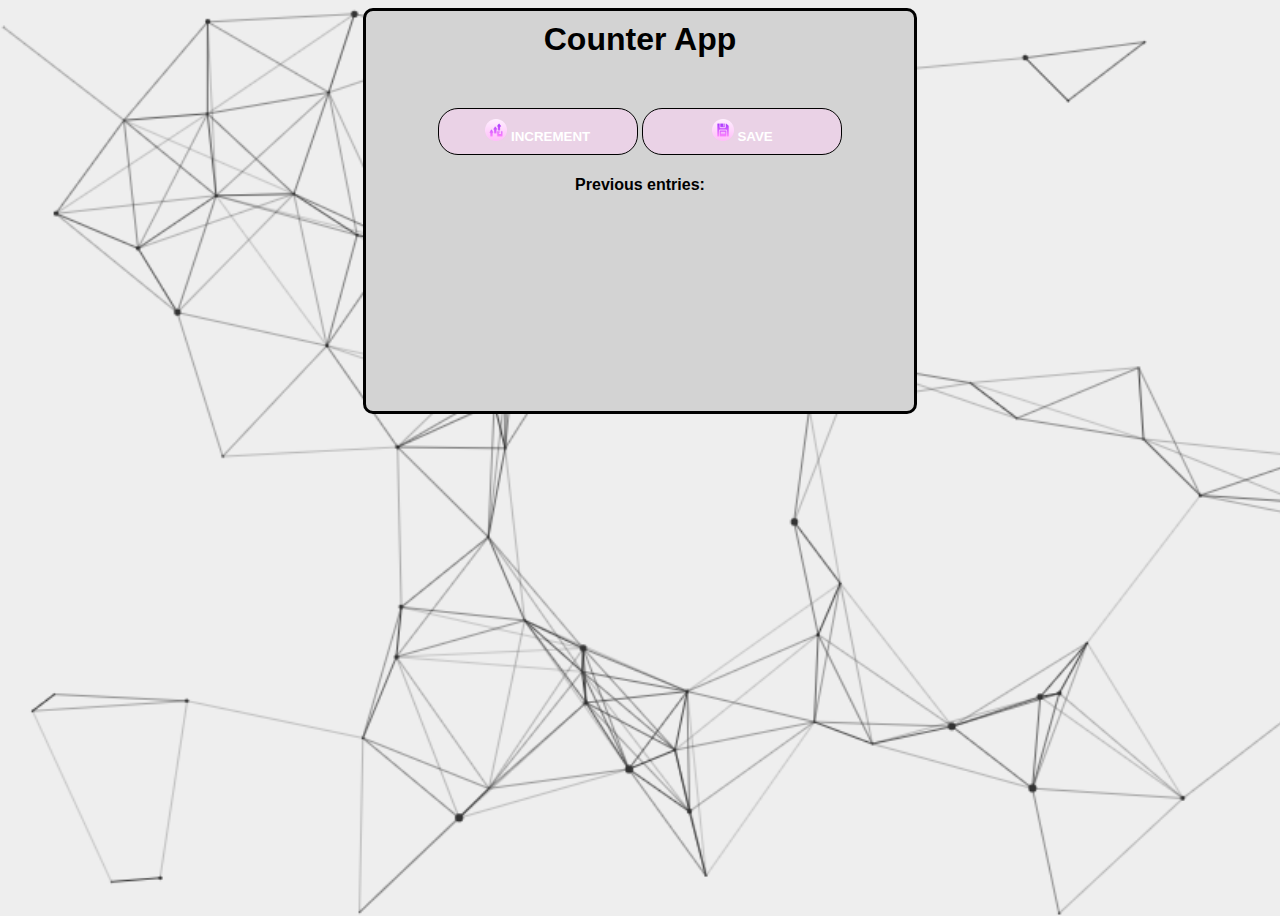
<file: Index.html>
<! doctype html>
<html>
<head><title>Counter App</title>
<link  href="Style.css" rel="stylesheet" type="text/css">
</head>

<body>
<div class="container">
<h1>Counter App</h1>
<h2 id="count-el"> </h2>
<button id="increment-btn" onclick="increment()"><img src="product.png">  INCREMENT</button>
<button id="save-btn" onclick="save()"><img src="save.png">  SAVE </button>
<p id="save-el"> Previous entries: </p>
</div>

<script src="Index.js">
</script>
</body>
</html>
</file>
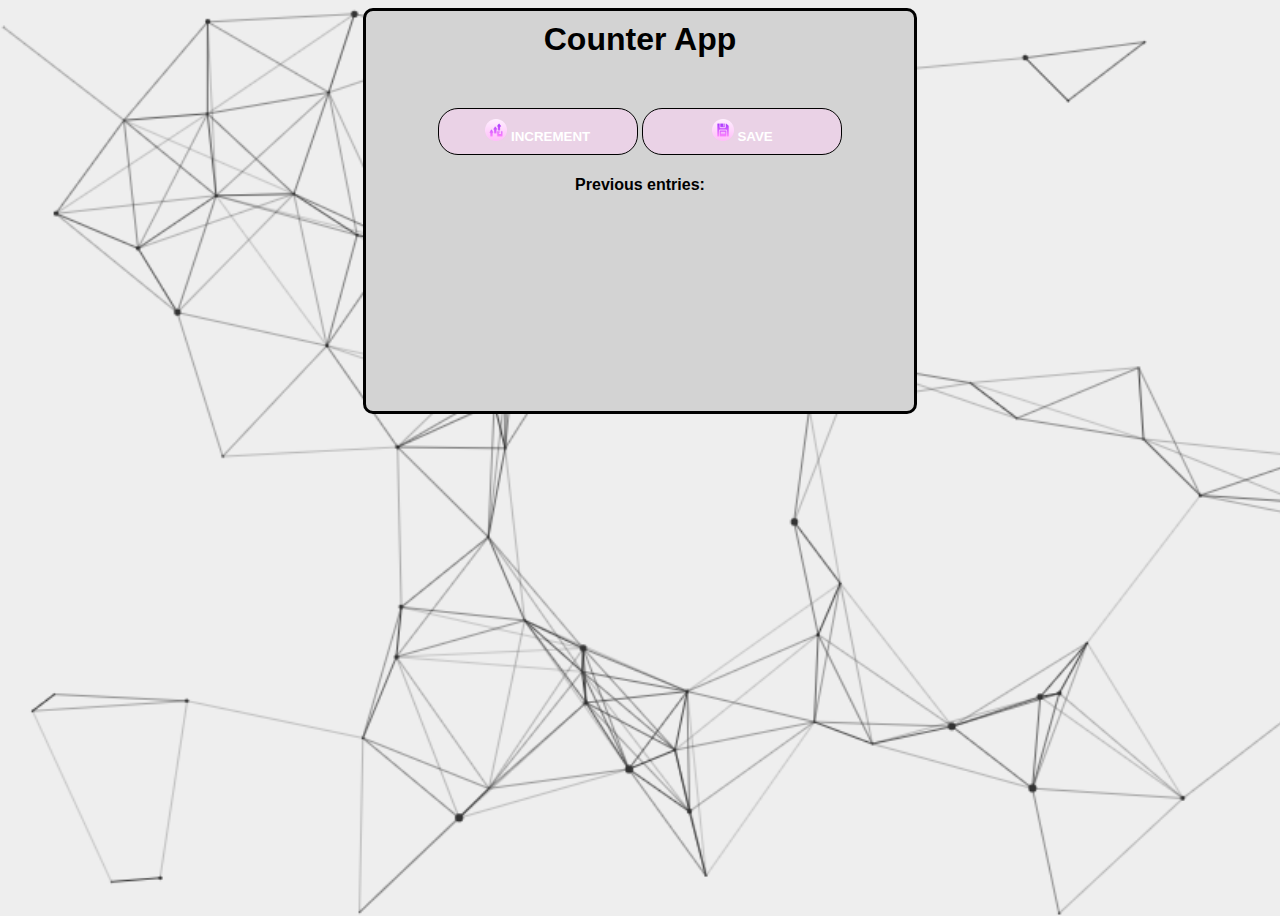
<file: index.html>
<! doctype html>
<html>
<head><title>Counter App</title>
<link  href="style.css" rel="stylesheet" type="text/css">
</head>

<body>
<div class="container">
<h1>Counter App</h1>
<h2 id="count-el"> </h2>
<button id="increment-btn" onclick="increment()"><img src="product.png">  INCREMENT</button>
<button id="save-btn" onclick="save()"><img src="save.png">  SAVE </button>
<p id="save-el"> Previous entries: </p>
</div>

<script src="index.js">
</script>
</body>
</html>
</file>
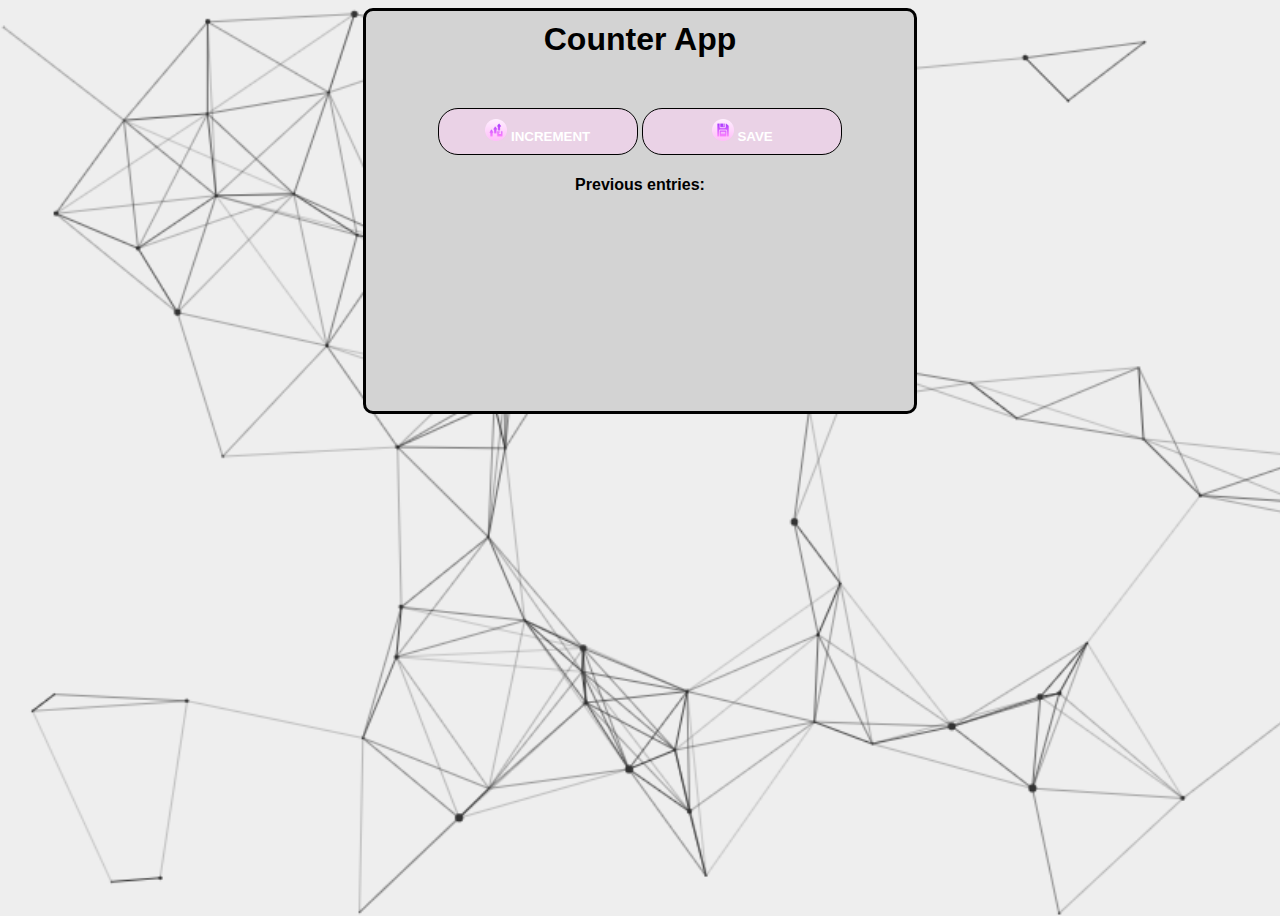
<file: counterApp1.html>
<! doctype html>
<html>
<head><title>Counter App</title>
<link  href="counterApp1.css" rel="stylesheet" type="text/css">
</head>

<body>
<div class="container">
<h1>Counter App</h1>
<h2 id="count-el"> </h2>
<button id="increment-btn" onclick="increment()"><img src="product.png">  INCREMENT</button>
<button id="save-btn" onclick="save()"><img src="save.png">  SAVE </button>
<p id="save-el"> Previous entries: </p>
</div>

<script src="counterApp1.js">
</script>
</body>
</html>
</file>
<file: Style.css>
body {
    background-image: url("cool-background.png");
    background-size: cover;
    font-family: 'Open Sans', 'Helvetica Neue', sans-serif;
    text-align: center;
    height: 100vh;
}

.container {
    background:#D3D3D3;
    max-width: 90%;
    margin: auto;
    border: solid black;
    border-radius: 10px;
	 height: 25rem;
    width: 34.25rem;
    
   
   
}

h1 {
    margin-top: 10px;
    margin-bottom: 50px;
}

h2 {
    font-size: 50px;
    margin-top: 0;
    margin-bottom: 20px;
}

button {
    	border: 1px solid black;
    background: #EAD2E6;
    padding-top: 10px;
    padding-bottom: 10px;
    color: white;
    font-weight: bold;
    width: 200px;
    margin-bottom: 5px;
    border-radius: 20px;
}
button:hover {
    background-color:#FFDD8C,0.5;

}


#save-el {
    font-weight: bold;
}
img{
	height:22px;
	
}
</file>
<file: style.css>
body {
    background-image: url("cool-background.png");
    background-size: cover;
    font-family: 'Open Sans', 'Helvetica Neue', sans-serif;
    text-align: center;
    height: 100vh;
}

.container {
    background:#D3D3D3;
    max-width: 90%;
    margin: auto;
    border: solid black;
    border-radius: 10px;
	 height: 25rem;
    width: 34.25rem;
    
   
   
}

h1 {
    margin-top: 10px;
    margin-bottom: 50px;
}

h2 {
    font-size: 50px;
    margin-top: 0;
    margin-bottom: 20px;
}

button {
    	border: 1px solid black;
    background: #EAD2E6;
    padding-top: 10px;
    padding-bottom: 10px;
    color: white;
    font-weight: bold;
    width: 200px;
    margin-bottom: 5px;
    border-radius: 20px;
}
button:hover {
    background-color:#FFDD8C,0.5;

}


#save-el {
    font-weight: bold;
}
img{
	height:22px;
	
}
</file>
<file: counterApp1.css>
body {
    background-image: url("cool-background.png");
    background-size: cover;
    font-family: 'Open Sans', 'Helvetica Neue', sans-serif;
    text-align: center;
    height: 100vh;
}

.container {
    background:#D3D3D3;
    max-width: 90%;
    margin: auto;
    border: solid black;
    border-radius: 10px;
	 height: 25rem;
    width: 34.25rem;
    
   
   
}

h1 {
    margin-top: 10px;
    margin-bottom: 50px;
}

h2 {
    font-size: 50px;
    margin-top: 0;
    margin-bottom: 20px;
}

button {
    	border: 1px solid black;
    background: #EAD2E6;
    padding-top: 10px;
    padding-bottom: 10px;
    color: white;
    font-weight: bold;
    width: 200px;
    margin-bottom: 5px;
    border-radius: 20px;
}
button:hover {
    background-color:#FFDD8C,0.5;

}


#save-el {
    font-weight: bold;
}
img{
	height:22px;
	
}
</file>
